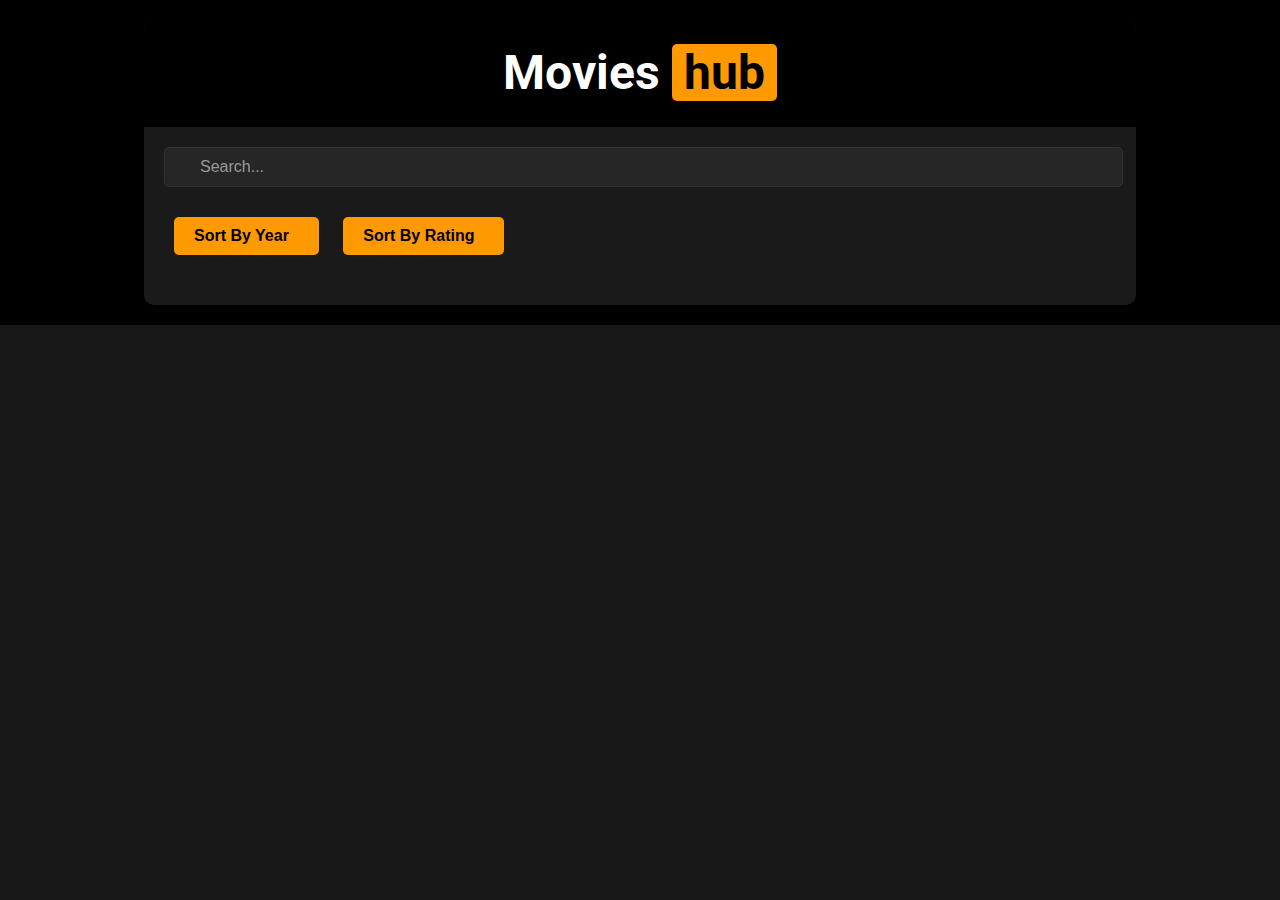
<file: index.html>
<!DOCTYPE html>
<html lang="en">
<head>
    <link rel="stylesheet" href="https://cdnjs.cloudflare.com/ajax/libs/font-awesome/6.6.0/css/all.min.css" integrity="sha512-Kc323vGBEqzTmouAECnVceyQqyqdsSiqLQISBL29aUW4U/M7pSPA/gEUZQqv1cwx4OnYxTxve5UMg5GT6L4JJg==" crossorigin="anonymous" referrerpolicy="no-referrer" />
    <link rel="stylesheet" href="index.css">
    <meta charset="UTF-8">
    <meta name="viewport" content="width=device-width, initial-scale=1.0">
    <title>Movie Finder</title>
</head>
<body>
    <div class="outer-box">

        <div class="inner-box">
            <header><h1><a style="text-decoration: inherit; color: inherit;" href="#search-bar">Movies&nbsp;<span> hub&nbsp;<span></a></h1></header>
            <main>
                <div class="search-container">
                    <i class="fas fa-search"></i>
                    <input type="text" name="search" id="search-bar" onkeyup="search();" placeholder="Search...">
                </div>
                <button id="year-sort" name="asc">Sort By Year  <i class="fa-solid fa-arrow-down"></i></button>
                <button id="rate-sort" name="asc">Sort By Rating  <i class="fa-solid fa-arrow-down"></i></button>
                <div class="movie-list">
                </div>
        </div>
    </div>
    
    <script src="https://code.jquery.com/jquery-3.7.1.js" integrity="sha256-eKhayi8LEQwp4NKxN+CfCh+3qOVUtJn3QNZ0TciWLP4=" crossorigin="anonymous"></script>
    <script src="index.js"></script>
</body>
</html>
</file>
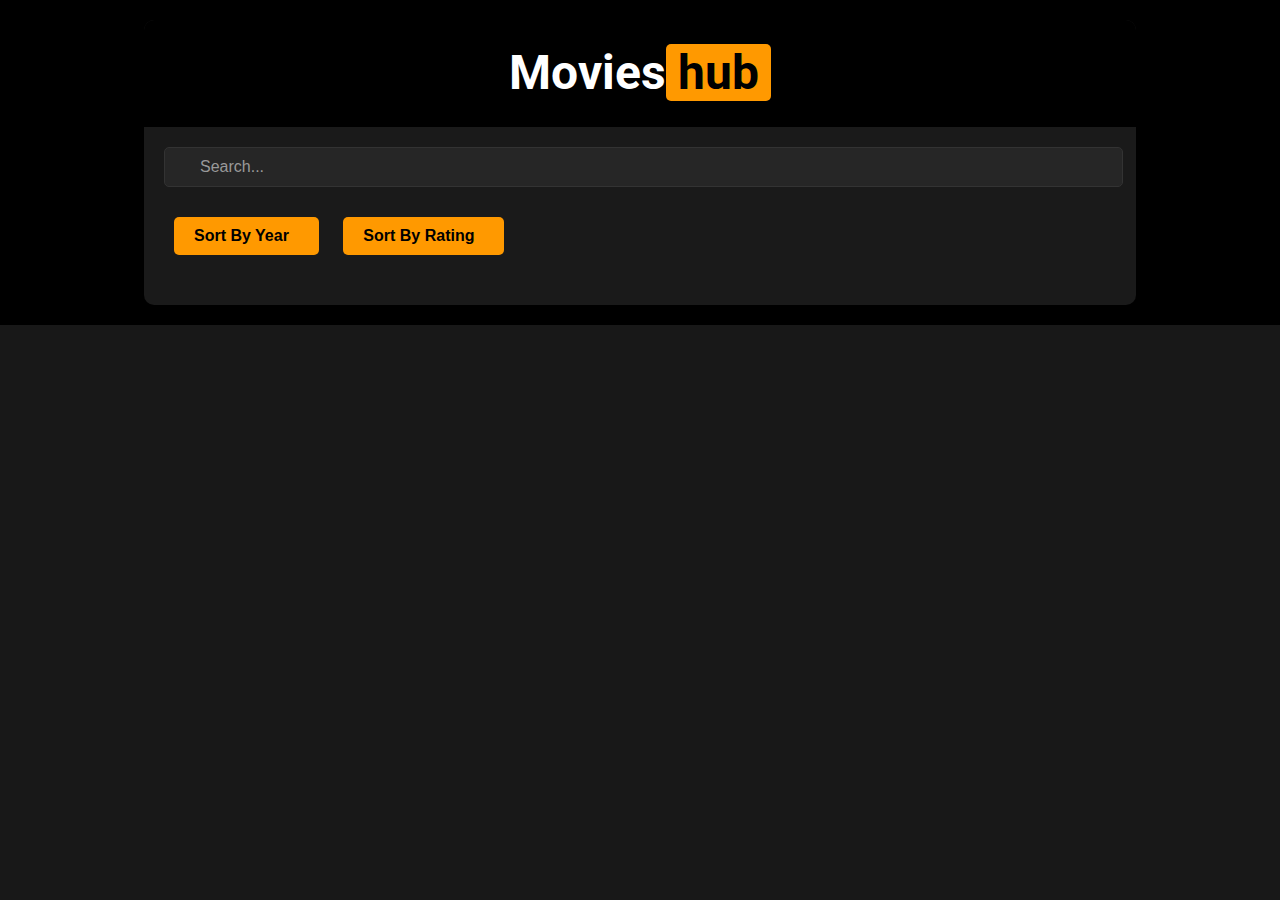
<file: movie_finder.html>
<!DOCTYPE html>
<html lang="en">
<head>
    <link rel="stylesheet" href="https://cdnjs.cloudflare.com/ajax/libs/font-awesome/6.6.0/css/all.min.css" integrity="sha512-Kc323vGBEqzTmouAECnVceyQqyqdsSiqLQISBL29aUW4U/M7pSPA/gEUZQqv1cwx4OnYxTxve5UMg5GT6L4JJg==" crossorigin="anonymous" referrerpolicy="no-referrer" />
    <link rel="stylesheet" href="index.css">
    <meta charset="UTF-8">
    <meta name="viewport" content="width=device-width, initial-scale=1.0">
    <title>Movie Finder</title>
</head>
<body>
    <div class="outer-box">

        <div class="inner-box">
            <header><h1>Movies<span>&nbsp;hub&nbsp;<span></h1></header>
            <main>
                <div class="search-container">
                    <i class="fas fa-search"></i>
                    <input type="text" name="search" id="search-bar" onkeyup="search();" placeholder="Search...">
                </div>
                <button id="year-sort" name="asc">Sort By Year  <i class="fa-solid fa-arrow-down"></i></button>
                <button id="rate-sort" name="asc">Sort By Rating  <i class="fa-solid fa-arrow-down"></i></button>
                <div class="movie-list">
                </div>
        </div>
    </div>
    
    <script src="https://code.jquery.com/jquery-3.7.1.js" integrity="sha256-eKhayi8LEQwp4NKxN+CfCh+3qOVUtJn3QNZ0TciWLP4=" crossorigin="anonymous"></script>
    <script src="index.js"></script>
</body>
</html>
</file>
<file: index.css>
@import url('https://fonts.googleapis.com/css2?family=Paprika&family=Poppins:ital,wght@0,100;0,200;0,300;0,400;0,500;0,600;0,700;0,800;0,900;1,100;1,200;1,300;1,400;1,500;1,600;1,700;1,800;1,900&family=Roboto:ital,wght@0,100;0,300;0,400;0,500;0,700;0,900;1,100;1,300;1,400;1,500;1,700;1,900&display=swap');

*{
    margin: 0;
    padding: 0;
}

body {
    font-family: Arial, sans-serif;
    background-color: #181818;
    color: #ccc;
    line-height: 1.6;
}

.outer-box {
    display: flex;
    justify-content: center;
    align-items: center;
    padding: 20px;
    background: #000;
}

.inner-box {
    background-color: #1a1a1a;
    border-radius: 10px;
    box-shadow: 0px 0px 15px rgba(0, 0, 0, 0.5);
    overflow: hidden;
    width: 80%;
    max-width: 1200px;
}

header {
    background-color: #000;
    color: white;
    font-family: "Roboto", sans-serif;
    font-weight: 400;
    font-style: normal;
    font-size: larger;
    padding: 15px;
    text-align: center;
    span{
        background-color: #ff9900;
        color: #000;
        border-radius: 5px;
    }
}

header h1 {
    font-size: 2.5em;
    margin: 0;
}

main {
    padding: 20px;
}

/* Search Bar Container */
.search-container {
    position: relative;
    width: calc(100% - 40px);
    margin-bottom: 20px;
}

/* Search Bar Icon */
.search-container i {
    position: absolute;
    left: 10px;
    top: 50%;
    transform: translateY(-50%);
    color: #ccc;
    font-size: 16px;
}

/* Search Bar Input */
#search-bar {
    width: 100%;
    padding: 10px 10px 10px 35px; /* Padding adjusted for icon */
    font-size: 16px;
    border: 1px solid #333;
    border-radius: 5px;
    background-color: #262626;
    color: #ccc;
}

#search-bar::placeholder {
    color: #999;
}


button {
    background-color: #ff9900;
    color: #000;
    padding: 10px 20px;
    margin: 10px;
    border: none;
    border-radius: 5px;
    cursor: pointer;
    font-size: 16px;
    font-weight: bold;
}

button i {
    margin-left: 10px;
}

button:hover {
    background-color: #ff7700;
}

.movie-list {
    display: grid;
    grid-template-columns: repeat(auto-fill, minmax(200px, 1fr));
    gap: 20px;
    margin-top: 20px;
}

.movie {
    background-color: #262626;
    border: 1px solid #333;
    border-radius: 10px;
    overflow: hidden;
    box-shadow: 0px 4px 6px rgba(0, 0, 0, 0.3);
    transition: transform 0.3s ease-in-out;
}

.movie img {
    width: 100%;
    height: auto;
    display: block;
}

.movie main {
    padding: 15px;
}

.movie h1 {
    font-size: 18px;
    margin-bottom: 10px;
    color: #ff9900;
}

.movie span {
    display: block;
    font-size: 14px;
    margin-bottom: 5px;
    color: #ccc;
}

.movie span i {
    margin-right: 5px;
    color: #ff9900;
}

.movie:hover {
    transform: scale(1.05);
    box-shadow: 0px 8px 12px rgba(0, 0, 0, 0.5);
}
</file>
